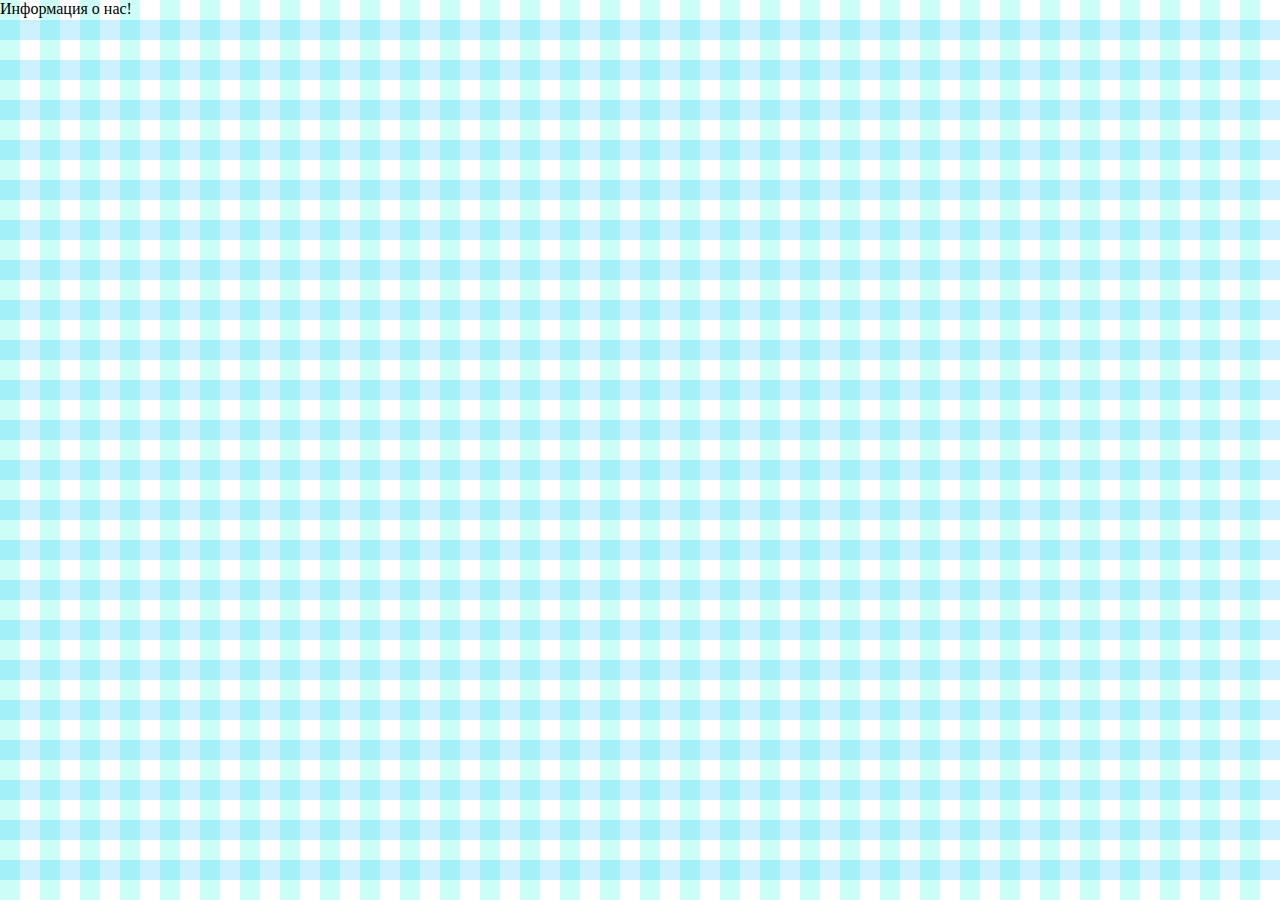
<file: Itog .html>
<!DOCTYPE html>
<html lang="ru">
<head>
    <meta charset="UTF-8">
    <meta http-equiv="X-UA-Compatible" content="IE=edge">
    <meta name="viewport" content="width=device-width, initial-scale=1.0">
    <title>Document</title>
    <link rel="stylesheet" href="style.css">
</head>
<body>
    Информация о нас!
</body>
</html>
</file>
<file: style.css>
*{
    margin: 0;
    padding: 0%;
    box-sizing: border-box;
}
h1{
    text-align: center;
    margin-bottom: 100px;
    margin-top: 200px;
}

.header{
   color: rgb(250, 250, 250);
}


a{
   color:rgb(0, 0, 0);
   text-decoration: none;
   font-size: 40px;
   border: 1px solid black;
   background-color: rgba(5, 34, 34, 0.198);
   padding: 2px 30px;
   border-radius: 7px;
   transition: .7s;
}

a:hover{
    background-color: aliceblue;
    color: black;
}

img{
    width: 100%;
    margin-bottom: 10px;
    /* margin-left: 300px; */
    /* margin: 0 auto; */
    /* display: block;  */
    /* position: absolute; */
    /* top: 0; */
    /* right: 0; */
}
body{
    /* background-image: url('https://avatars.mds.yandex.net/i?id=2c1f52dcc54c91c6ed71b73f2dccb65fb4593678-7755899-images-thumbs&n=13'); */
    /* background-repeat: no-repeat; */
    /* background-position: center; */
    /* background-size: cover; */
    /* background-position: center; */
    /* background-repeat: no-repeat; */
    /* background: #f8ffe8; */
    /* background: linear-gradient(to right, #460d61,#10196e 33%,#6315bd); */
    /* background-size: 30px 30px; */
    /* background: #12077a; */
    /* background: linear-gradient(#0062ff 50%, #1900ff 50%); */
    /* background-size: 50px 50px; */
    background: linear-gradient(transparent 50%, rgba(0, 183, 255, 0.2) 50%), 
                linear-gradient(90deg, rgba(1, 251, 218, 0.2) 50%, transparent 50%);
    background-size: 40px 40px;
}
.header{
    position: fixed;
    top: 0%;
    width: 100%;
    height: 70px;
    background-color: rgba(169, 169, 169, 0.233);
}
.header_menu{
    display: flex;
    justify-content: space-around;
    list-style: none;
    align-items: center;
    height: 100%;
    color: black;
}
.works{
    width: 600px;
    margin: 0 auto;
    padding: 20px;
    border: 1px solid rgba(119, 0, 255, 0.541);
    border-radius: 15px;
    background: rgba(119, 0, 255, 0.377);
    margin-bottom: 100px;
}
.works p{
    color: white;
    text-align: center;
}
.Photo{
    position: fixed;
    width: 350px;
    top: 113px;
    left: 100px;
}
.photo{
    position: fixed;
    width: 376px;
    top: 65px;
    right: 41px;
}
.shatl{
    position: fixed;
    width: 400px;
    top: 480px;
    left: 38px;
}
.gagar{
    position: fixed;
    width: 200px;
    top: 680px;
    right: 400px;
}
</file>
